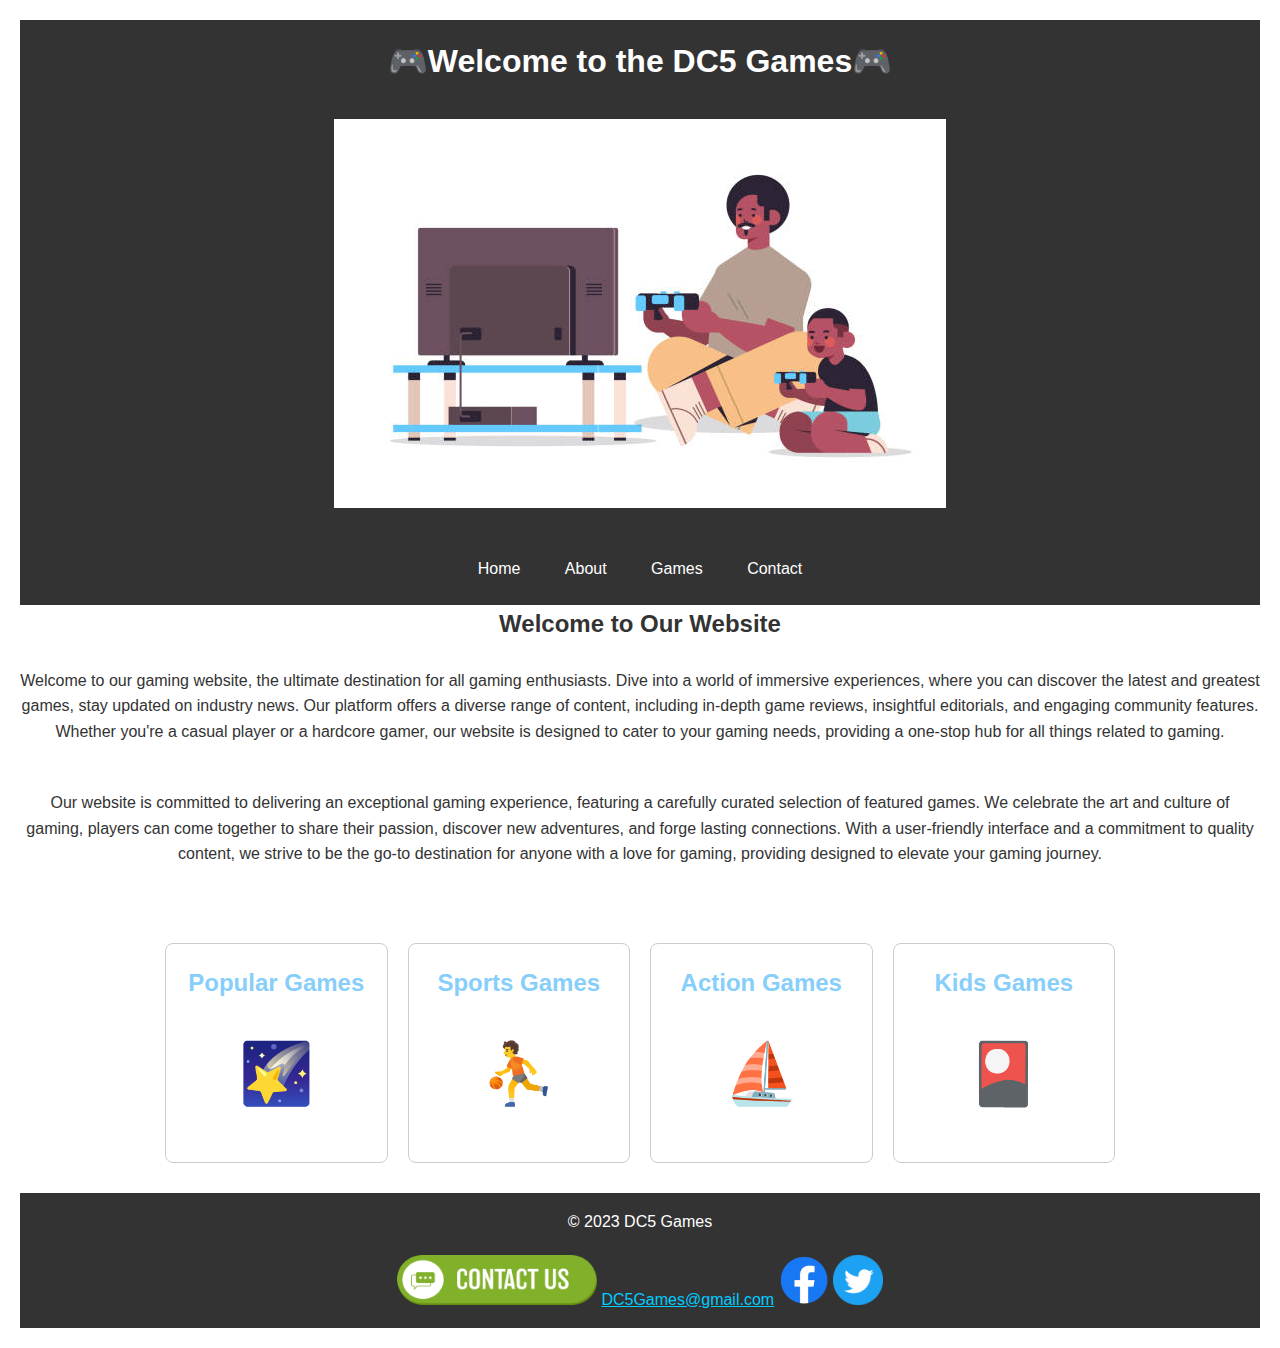
<file: index.html>
<!DOCTYPE html>
<!--  
Student Name: Darwin Cleveland
File Name: index.html
Date: 11/25/2023
-->
<!DOCTYPE html>
<html lang="en">
<head>
  <meta charset="UTF-8">
  <meta name="viewport" content="width=device-width, initial-scale=1.0">
  <meta name="description" content="Welcome to Awesome Games, the ultimate gaming destination for all your favorite games.">
  <link rel="stylesheet" href="css/styles.css">
  <title>DC5 Games</title>
  <link rel="icon" type="image/x-icon" href="images/favicon.ico">
</head>
<body>
  <header>
    <h1>&#127918;Welcome to the DC5 Games&#127918;</h1>
    <img src="images/video game picture.jpg"></img>
</header>
<nav>
    <a href="index.html">Home</a>
    <a href="about.html">About</a>
    <a href="games.html">Games</a>
    <a href="contact.html">Contact</a>
</nav>
<div class="Welcome">
    <h2>Welcome to Our Website</h2>

    <p>Welcome to our gaming website, the ultimate destination for all gaming enthusiasts. Dive into a world of immersive experiences, 
      where you can discover the latest and greatest games, stay updated on industry news. Our platform offers a diverse range of content, including in-depth game reviews, insightful editorials, 
      and engaging community features. Whether you're a casual player or a hardcore gamer, our website is designed to 
      cater to your gaming needs, providing a one-stop hub for all things related to gaming.</p><br>

      <p>Our website is committed to delivering an exceptional gaming experience, featuring a carefully curated selection of featured games. We celebrate the art and culture of gaming,
        players can come together to share their passion, discover new adventures, and forge lasting connections. 
        With a user-friendly interface and a commitment to quality content, we strive to be the go-to destination for 
        anyone with a love for gaming, providing designed to elevate your gaming journey.</p><br>

</div>
<div class="container">
  <div class="category">
    <h2>Popular Games</h2>
    <p>&#127776;</p>
  </div>
  <div class="category">
    <h2>Sports Games</h2>
    <p>&#9977;</p>
  </div>
  <div class="category">
    <h2>Action Games</h2>
    <p>&#9973;</p>
  </div>
  <div class="category">
    <h2>Kids Games</h2>
    <p>&#127924;</p>
  </div>
</div>
  </main>

  <footer>
    <p>&copy; 2023 DC5 Games</p>
    <img src="images/video game picture5.jpg" width="200" height="50"></img>
    <a href="mailto:DC5Games@gmail.com">DC5Games@gmail.com</a>
    <img src="images/facebook-logo.png" alt="Facebook logo"><a href="https://www.facebook.com"></a></img>
    <img src="images/twitter-logo.png" alt="Twitter Logo"><a href="https://twitter.com/"></a><img>
  </footer>
  <script src="scripts/script.js"></script>

</body>
</html>
</file>
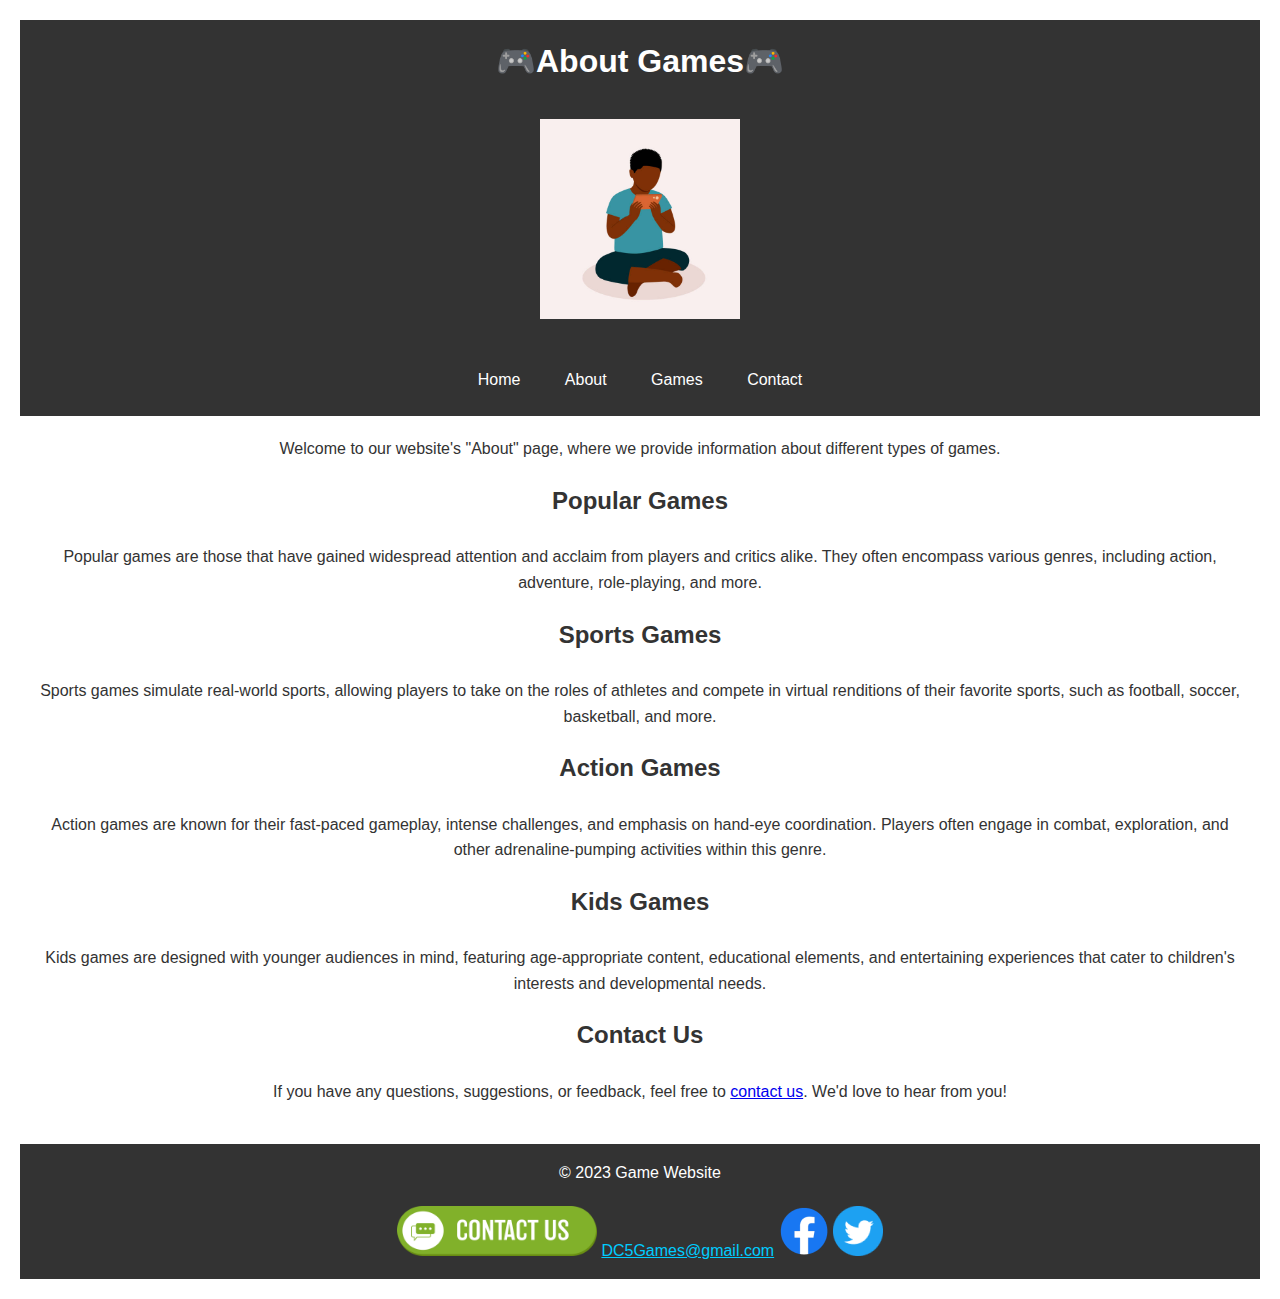
<file: about.html>
<!DOCTYPE html>
<!--  
Student Name: Darwin Cleveland
File Name: about.html
Date: 11/25/2023
-->
<!DOCTYPE html>
<html lang="en">
<head>
  <meta charset="UTF-8">
  <meta name="viewport" content="width=device-width, initial-scale=1.0">
  <link rel="stylesheet" href="css/styles.css">
  <title>About Games</title>
  <link rel="icon" type="image/x-icon" href="images/favicon.ico">
</head>
<body>
  <header>
    <h1>&#127918;About Games&#127918;</h1>
    <img src="images/video game picture2.jpg" width="200" lenght="200"></img>
  </header>
    <nav>
      <a href="index.html">Home</a>
      <a href="about.html">About</a>
      <a href="games.html">Games</a>
      <a href="contact.html">Contact</a>
    </nav>
      <main>
        <p>Welcome to our website's "About" page, where we provide information about different types of games.</p>
        <h2>Popular Games</h2>
        <p>Popular games are those that have gained widespread attention and acclaim from players and critics alike. 
          They often encompass various genres, including action, adventure, role-playing, and more.</p>
        <h2>Sports Games</h2>
        <p>Sports games simulate real-world sports, allowing players to take on the roles of athletes and compete in virtual renditions 
          of their favorite sports, such as football, soccer, basketball, and more.</p>
        <h2>Action Games</h2>
        <p>Action games are known for their fast-paced gameplay, intense challenges, and emphasis on hand-eye coordination. 
          Players often engage in combat, exploration, and other adrenaline-pumping activities within this genre.</p>
        <h2>Kids Games</h2>
        <p>Kids games are designed with younger audiences in mind, featuring age-appropriate content, educational elements, and 
          entertaining experiences that cater to children's interests and developmental needs.</p>


        <h2>Contact Us</h2>
        <p>If you have any questions, suggestions, or feedback, feel free to <a href="contact.html">contact us</a>. We'd love to hear from you!</p>
      </main>
    <footer>
      <p>&copy; 2023 Game Website</p>
      <img src="images/video game picture5.jpg" width="200" height="50"></img>
      <a href="mailto:DC5Games@gmail.com">DC5Games@gmail.com</a>
      <img src="images/facebook-logo.png" alt="Facebook logo"><a href="https://www.facebook.com"></a></img>
      <img src="images/twitter-logo.png" alt="Twitter Logo"><a href="https://twitter.com/"></a><img>
    </footer>
      <script src="scripts/script.js"></script>

</body>

</html>
</file>
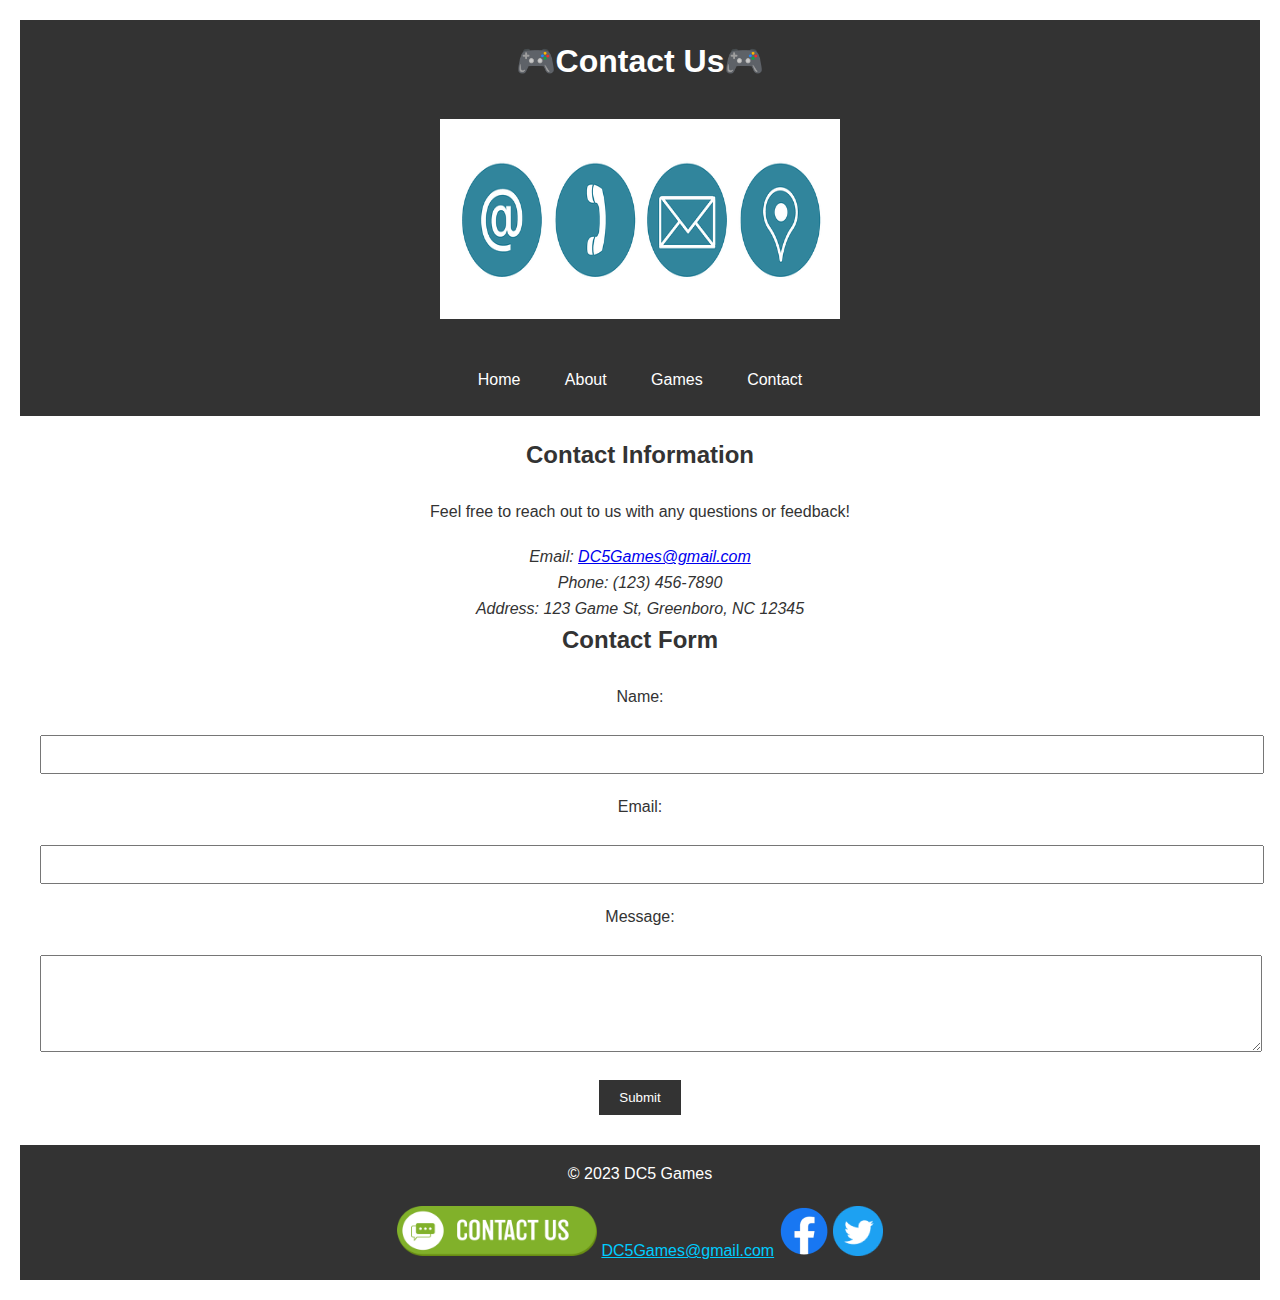
<file: contact.html>
<!DOCTYPE html>
<!--  
Student Name: Darwin Cleveland
File Name: contact.html
Date: 11/25/2023
-->
<html lang="en">
<head>
  <meta charset="UTF-8">
  <meta name="viewport" content="width=device-width, initial-scale=1.0">
  <link rel="stylesheet" href="css/styles.css">
  <title>Contact Us - DC5 Games</title>
  <link rel="icon" type="image/x-icon" href="images/favicon.ico">
</head>
<body>
  <header>
    <h1>&#127918;Contact Us&#127918;</h1>
    <img src="images/video game picture4.jpg" width="400" height="200"></img>
  </header>
    <nav>
      <a href="index.html">Home</a>
      <a href="about.html">About</a>
      <a href="games.html">Games</a>
      <a href="contact.html">Contact</a>
    </nav>
  
  
  <main>
    <section>
      <h2>Contact Information</h2>
      <p>Feel free to reach out to us with any questions or feedback!</p>
      <address>
        Email: <a href="mailto:DC5Games@gmail.com">DC5Games@gmail.com</a><br>
        Phone: (123) 456-7890<br>
        Address: 123 Game St, Greenboro, NC 12345
      </address>
    </section>

    <section>
      <h2>Contact Form</h2>
      <form action="submit-contact" method="post">
        <div>
          <label for="name">Name:</label><br>
          <input type="text" id="name" name="name" required>
        </div>
        <div>
          <label for="email">Email:</label><br>
          <input type="email" id="email" name="email" required>
        </div>
        <div>
          <label for="message">Message:</label><br>
          <textarea id="message" name="message" rows="5" required></textarea>
        </div>
        <div>
          <input type="submit" value="Submit">
        </div>
      </form>
    </section>
  </main>

  <footer>
    <p>&copy; 2023 DC5 Games</p>
    <img src="images/video game picture5.jpg" width="200" height="50"></img>
    <a href="mailto:DC5Games@gmail.com">DC5Games@gmail.com</a>
    <img src="images/facebook-logo.png" alt="Facebook logo"><a href="https://www.facebook.com"></a></img>
    <img src="images/twitter-logo.png" alt="Twitter Logo"><a href="https://twitter.com/"></a><img>
  </footer>
  <script src="scripts/script.js"></script>

</body>
</html>
</file>
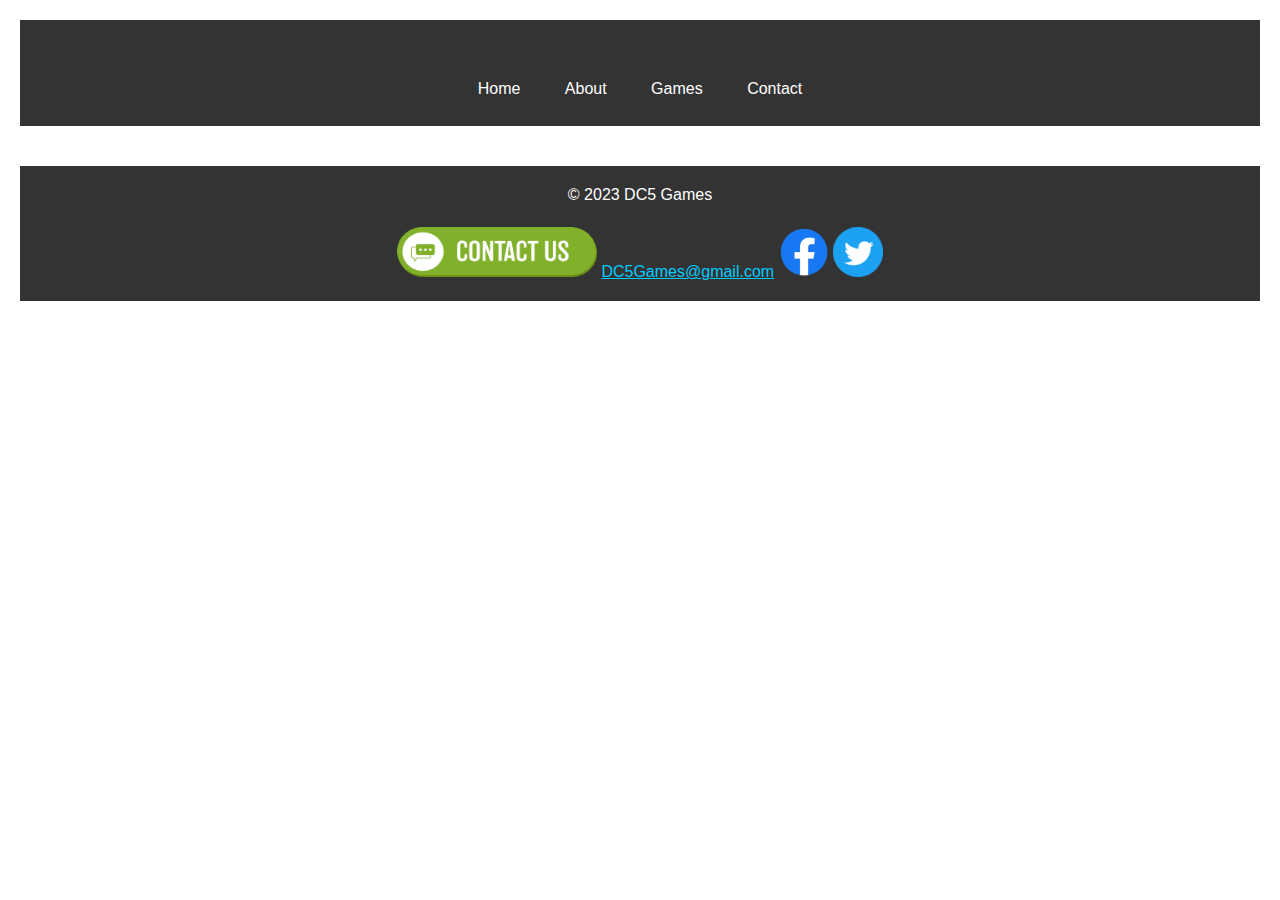
<file: template.html>
<!DOCTYPE html>
<!--  
Student Name: Darwin Cleveland
File Name: template.html
Date: 11/25/2023
-->
<html lang="en">
<head>
  <meta charset="UTF-8">
  <meta name="viewport" content="width=device-width, initial-scale=1.0">
  <link rel="stylesheet" href="css/styles.css">
  <title>DC5 Games</title>
</head>
<body>
  <header>

  </header>
    <nav>
      <a href="index.html">Home</a>
      <a href="about.html">About</a>
      <a href="games.html">Games</a>
      <a href="contact.html">Contact</a>
    </nav>
      
  
  <main>

    <div>

    </div>
    
  </main>

  <footer>
    <p>&copy; 2023 DC5 Games</p>
    <img src="images/video game picture5.jpg" width="200" height="50"></img>
    <a href="mailto:DC5Games@gmail.com">DC5Games@gmail.com</a>
    <img src="images/facebook-logo.png" alt="Facebook logo"><a href="https://www.facebook.com"></a></img>
    <img src="images/twitter-logo.png" alt="Twitter Logo"><a href="https://twitter.com/"></a><img>
  </footer>
  <script src="scripts/script.js"></script>

</body>
</html>
</file>
<file: css/styles.css>
/*  
Author: Darwin Cleveland 
File Name: styles.css
Date: 11/24/2023
*/



/* Reset CSS */
body, h1, h2, h3, p, ul {
    margin: 0;
    padding: 0;
    background: linear-gradient (#fff, #0000ff);
  }
  
  /* Styles */
  body {
    font-family: Arial, sans-serif;
    line-height: 1.6;
    color: #333;
    margin: 0;
    padding: 0;
    text-align: center;
  }
  
  h1, h2, h3 {
    margin-bottom: 1em;
  }
  
  header {
    background-color: #333;
    color: #fff;
    padding: 1rem;
    text-align: center;
  }
  
  nav {
    background-color: #333; 
    color: #fff; 
    text-align: center; 
    padding: 10px 0; 
  }

  nav a {
    color: #fff; 
    text-decoration: none; 
    padding: 14px 20px; 
    display: inline-block; 
  }

  nav a:hover {
    background-color: #555; 
  }
  
  main {
    padding: 20px;
    text-align: center;
  }
  
  footer {
    background-color: #333;
    color: #fff;
    text-align: center;
    padding: 1em;
  }
  footer a {
    color: #00ccff;
    text-align: center;
  }
  
  /* index.html */
  .index {
    font-size: 1.2em;
  }
  .container {
    display: flex;
    justify-content: space-around;
  }
  .category {
    flex: 1;
    margin: 10px;
    padding: 20px;
    border: 1px solid #ccc;
    border-radius: 8px;
  }
  .category h2 {
    text-align: center;
    color: lightskyblue;
  }
  .category p {
    font-size: 60px;
  }
  
  /* about.html */
  .about {
    font-style: italic;
  }
  nav {
    background-color: #333; 
    color: #fff; 
    text-align: center; 
    padding: 10px 0; 
  }

  nav a {
    color: #fff; 
    text-decoration: none; 
    padding: 14px 20px; 
    display: inline-block; 
  }

  nav a:hover {
    background-color: #555; 
  }
  body {
    font-family: Arial, sans-serif;
    line-height: 1.6;
    padding: 20px;
  }
  h1 {
    text-align: center;
  }
  p {
    margin-bottom: 20px;
  }
  

  /* games.html */
  .game {
    margin-bottom: 20px;
  }
  
  .game img {
    max-width: 100%;
    height: auto;
    display: block;
    margin-bottom: 10px;
  }
  nav {
    background-color: #333; 
    color: #fff; 
    text-align: center; 
    padding: 10px 0; 
  }

  nav a {
    color: #fff; 
    text-decoration: none; 
    padding: 14px 20px; 
    display: inline-block; 
  }

  nav a:hover {
    background-color: #555; 
  }
  figure {
    display: block;
    margin: 1em 0;
  }
  figcaption {
    text-align: center;
    font-style: italic;
  }
  
  /* contact.html */
  form {
    margin-top: 20px;
  }
  
  form div {
    margin-bottom: 10px;
  }
  
  form label {
    display: block;
  }

  input[type="text"], input[type="email"], form textarea {
    width: 100%;
    padding: 10px;
    margin-bottom: 10px;
  }
  
  form input[type="submit"] {
    background: #333;
    color: #fff;
    border: none;
    padding: 10px 20px;
    cursor: pointer;
  }
  nav {
    background-color: #333; 
    color: #fff; 
    text-align: center; 
    padding: 10px 0; 
  }

  nav a {
    color: #fff; 
    text-decoration: none; 
    padding: 14px 20px; 
    display: inline-block; 
  }

  nav a:hover {
    background-color: #555; 
  }
  
  /* Mobile-first styles */
  .container {
    padding: 20px;
}

/* Media query for tablets */
@media (min-width: 768px) {
    .container {
        width: 750px;
        margin: 0 auto;
    }
}

/* Media query for desktops */
@media (min-width: 1024px) {
    .container {
        width: 970px;
    }
}
</file>
